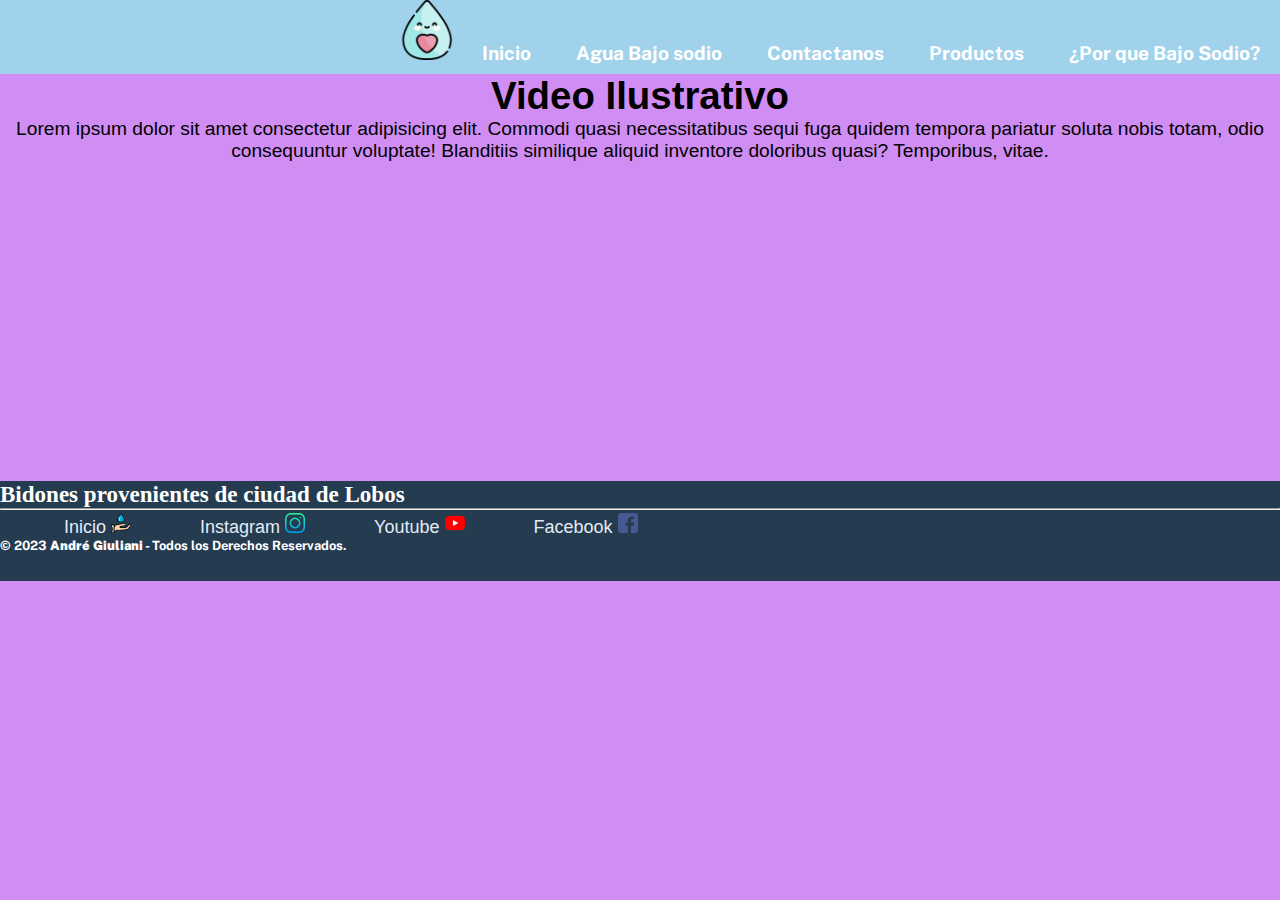
<file: paginas/aguabajosodio.html>
<!DOCTYPE html>
<html lang="en">
<head>
    <meta charset="UTF-8">
    <meta http-equiv="X-UA-Compatible" content="IE=edge">
    <meta name="viewport" content="width=, initial-scale=1.0">
    <link rel="stylesheet" href="../css/style.css">
    <link rel="shortcut icon" href="../imagenes/quality.png">
    <title>agua-bajo-sodio</title>
</head>
<body class="body">
  <div class="hero">
    <nav>
      
             <ul class="headerr">
              <img src="../imagenes/555.png" alt="" class="logo">
             <li><a href="../index.html" style="text-decoration:none">Inicio</a> </li>
             <li><a href="../paginas/aguabajosodio.html" style="text-decoration: none">Agua Bajo sodio</a></li>
             <li><a href="../paginas/contactanos.html" style="text-decoration:none">Contactanos</a></li>
             <li><a href="../paginas/productos.html"text-decoration:none" >Productos</a></li>
             <li><a href="./porquebajosodio.html" style="text-decoration:none" >¿Por que Bajo Sodio?</a>
              </li>
             </ul>         
             </nav>
              
  </div>
    <h1>Video Ilustrativo</h1>
    <p >Lorem ipsum dolor sit amet consectetur adipisicing elit. Commodi quasi necessitatibus sequi fuga quidem tempora pariatur soluta nobis totam, odio consequuntur voluptate! Blanditiis similique aliquid inventore doloribus quasi? Temporibus, vitae.</p>
  </header>
  <main>
  
</main>
  <iframe width="560" height="315" src="https://www.youtube.com/embed/q4a0GpYZn5o" title="YouTube video player" frameborder="0" allow="accelerometer; autoplay; clipboard-write; encrypted-media; gyroscope; picture-in-picture; web-share" allowfullscreen></iframe>
  <footer class="footer">
    <h3 class="h3">Bidones provenientes de ciudad de Lobos</h3>
    <nav>
    <ul>
      <hr/>
      <li class="lista"></li><a class="agua" href="../index.html">Inicio</a></li>
      <img src="../imagenes/agua.png"  height="20" width="20" class="imagen">
      <li class="lista"></li><a class="agua" href=https://www.instagram.com/andre_giuliani_/>Instagram</a></li>
      <img src="../imagenes/instagram.png"  height="20" width="20" class="imagen">
      <li class="lista"></li><a class="agua" href="https://www.youtube.com/@TheLinkiner">Youtube</a></li>
      <img src="../imagenes/youtube.png"  height="20" width="20" class="imagen">
      <li class="lista"></li><a class="agua" href="https://www.facebook.com/andre.sthler/">Facebook</a></li>
      <img src="../imagenes/facebook.png"  height="20" width="20" class="imagen">
    </ul>
  </nav>
  <div class="copyright">
    <h6 class="h6">&copy; 2023 <b>André Giuliani</b> - Todos los Derechos Reservados.</h6>
  </div>
</footer>
</html>
</file>
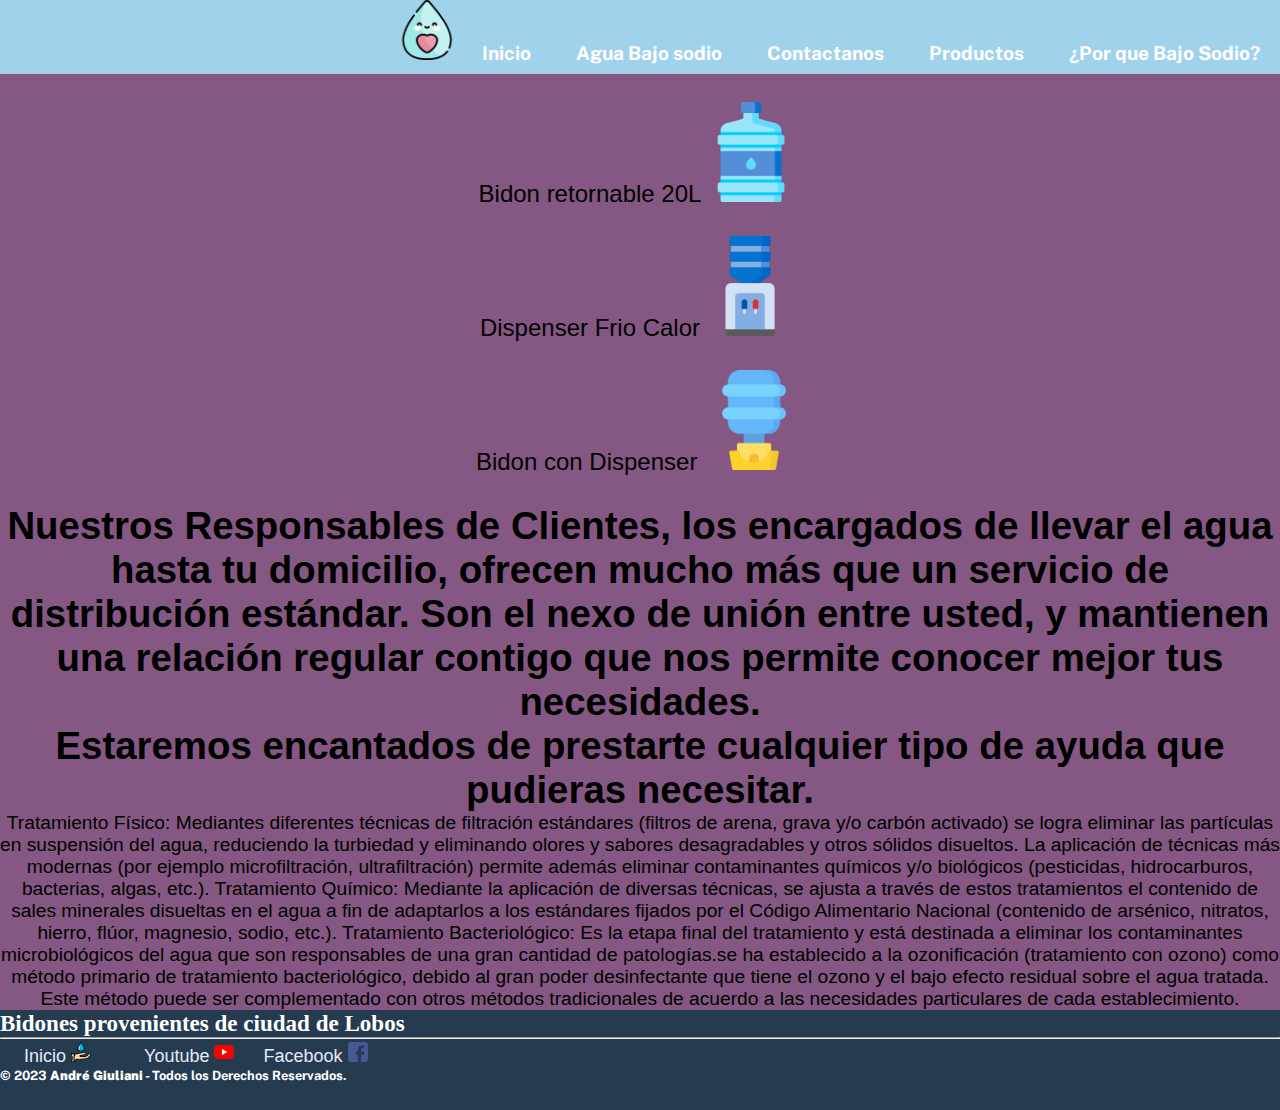
<file: paginas/productos.html>
<!DOCTYPE html>
<html lang="en">
  <head>
    <meta charset="UTF-8" />
    <meta http-equiv="X-UA-Compatible" content="IE=edge" />
    <meta name="viewport" content="width=device-width, initial-scale=1.0" />
    <link rel="stylesheet" href="../css/style.css" />
    <link rel="shortcut icon" href="../imagenes/quality.png"/>
    <title>Productos</title>
    <link href="https://cdn.jsdelivr.net/npm/bootstrap@5.3.0-alpha3/dist/css/bootstrap.min.css" rel="stylesheet" integrity="sha384-KK94CHFLLe+nY2dmCWGMq91rCGa5gtU4mk92HdvYe+M/SXH301p5ILy+dN9+nJOZ" crossorigin="anonymous">
<script src="https://cdn.jsdelivr.net/npm/bootstrap@5.3.0-alpha3/dist/js/bootstrap.bundle.min.js" integrity="sha384-ENjdO4Dr2bkBIFxQpeoTz1HIcje39Wm4jDKdf19U8gI4ddQ3GYNS7NTKfAdVQSZe" crossorigin="anonymous"></script>
  </head>
  <body>
    
    <div class="hero">
      <nav>
        
               <ul class="headerr">
                <img src="../imagenes/555.png" alt="" class="logo">
               <li><a href="../index.html" style="text-decoration:none">Inicio</a> </li>
               <li><a href="../paginas/porquebajosodio.html" style="text-decoration: none">Agua Bajo sodio</a></li>
               <li><a href="../paginas/contactanos.html" style="text-decoration:none">Contactanos</a></li>
               <li><a href="../paginas/productos.html" >Productos</a></li>
               <li><a href="../paginas/porquebajosodio.html" style="text-decoration:none" >¿Por que Bajo Sodio?</a>
                </li>
               </ul>         
               </nav>
                
    </div>
    <main class="productos">
      
      
    <nav>
      <section>
      <article>
        <!-- COLUMNAS CON BOOSTRAP -->
        <div class="container text-center">
          <div class="row">
            <div class="col">
              <li>Bidon retornable 20L<img src="../imagenes/gallon.png" width="100" height="100"></li>
             
            
            </div>
            <div class="col">
              <li>Dispenser Frio Calor<img src="../imagenes/321.png" width="100" height="100"></li>
            </div>
            <div class="col">
              <li >Bidon con Dispenser <img src="../imagenes/bidon20.png" width="100" height="100"></li>
            </div>
          </div>
        </div>
        
      </section>
      <h1 class="productos">Nuestros Responsables de Clientes, los encargados de llevar el agua hasta tu domicilio, ofrecen mucho más que un servicio de distribución estándar. Son el nexo de unión entre usted, y mantienen una relación regular contigo que nos permite conocer mejor tus necesidades. <br>Estaremos encantados de prestarte cualquier tipo de ayuda que pudieras necesitar.</h1>
         
          <p>Tratamiento Físico: Mediantes diferentes técnicas de filtración estándares (filtros de arena, grava y/o carbón activado) se logra eliminar las partículas en suspensión del agua, reduciendo la turbiedad y eliminando olores y sabores desagradables y otros sólidos disueltos. La aplicación de técnicas más modernas (por ejemplo microfiltración, ultrafiltración) permite además eliminar contaminantes químicos y/o biológicos (pesticidas, hidrocarburos, bacterias, algas, etc.).
            Tratamiento Químico: Mediante la aplicación de diversas técnicas, se ajusta a través de estos tratamientos el contenido de sales minerales disueltas en el agua a fin de adaptarlos a los estándares fijados por el Código Alimentario Nacional (contenido de arsénico, nitratos, hierro, flúor, magnesio, sodio, etc.).
            Tratamiento Bacteriológico: Es la etapa final del tratamiento y está destinada a eliminar los contaminantes microbiológicos del agua que son responsables de una gran cantidad de patologías.se ha establecido a la ozonificación (tratamiento con ozono) como método primario de tratamiento bacteriológico, debido al gran poder desinfectante que tiene el ozono y el bajo efecto residual sobre el agua tratada. Este método puede ser complementado con otros métodos tradicionales de acuerdo a las necesidades particulares de cada establecimiento.</p>
       

      </article>
    </section>

    </nav>
    </main>
    <footer class="footer">
      <h3 class="h3">Bidones provenientes de ciudad de Lobos</h3>
      <nav>
        <hr/>
        <li class="lista"></li><a class="agua" href="../index.html">Inicio</a></li>
        <img src="../imagenes/agua.png"  height="20" width="20" class="imagen">
        <li class="lista"></li><a class="agua" href="https://www.instagram.com/andre_giuliani_>Instagram</a></li>
        <img src="../imagenes/instagram.png"  height="20" width="20" class="imagen">
        <li class="lista"></li><a class="agua" href="https://www.youtube.com/@TheLinkiner">Youtube</a></li>
        <img src="../imagenes/youtube.png"  height="20" width="20" class="imagen">
        <li class="lista"></li><a class="agua" href="https://www.facebook.com/andre.sthler/">Facebook</a></li>
        <img src="../imagenes/facebook.png"  height="20" width="20" class="imagen">
      </ul>
    </nav>
    <div class="copyright">
      <h6 class="h6">&copy; 2023 <b>André Giuliani</b> - Todos los Derechos Reservados.</h6>
    </div>
  </footer>
  <script src="https://cdn.jsdelivr.net/npm/@popperjs/core@2.11.7/dist/umd/popper.min.js" integrity="sha384-zYPOMqeu1DAVkHiLqWBUTcbYfZ8osu1Nd6Z89ify25QV9guujx43ITvfi12/QExE" crossorigin="anonymous"></script>
<script src="https://cdn.jsdelivr.net/npm/bootstrap@5.3.0-alpha3/dist/js/bootstrap.min.js" integrity="sha384-Y4oOpwW3duJdCWv5ly8SCFYWqFDsfob/3GkgExXKV4idmbt98QcxXYs9UoXAB7BZ" crossorigin="anonymous"></script>
  </body>
</html>
</file>
<file: css/style.css>
@import url("https://fonts.googleapis.com/css2?family=Public+Sans&display=swap");

* {
  box-sizing: border-box;
  margin: 0;
  padding: 0;
}

html {
  height: 100%;
}

body {
  font-family: "Public Sans", sans-serif;
  font-size: 1.2rem;
  min-height: 100%;
  
}


.header {
    grid-area: header;
    background-color: antiquewhite;
}

.navbar {
    grid-area: navbar;
    background-color: #A0D2EB;
}

.main {
    grid-area: mainn;
    background-color: blueviolet;
}

.footer {
    grid-area: footer;
    background-color:blue;
}

.header {
  text-align: end;
  background-color: #A0D2EB;
  background-size: cover;
  background-position: center;
 margin: 0;
}  



nav ul li{
  list-style-type: none;
  display: inline-block;
  padding: 10px 20px;
}

nav ul li a{
  color: white;
  text-decoration:none;
  font-weight: bold;
}

nav ul li a:hover {
  color: #243b50;
  transition: .3s;
}

.a {
  color: whitesmoke;
  font-family: "RobotoSlab-Regular.ttf", cursive;
  font-size: larger;
  margin: 12px;
}


.montserrat {
  font-family: "RobotoSlab-Regular.ttf", cursive;
  background-color: #fff685;
}

.footer {
  margin: 5;
  
  color: white;
  background-color: #243b50;
  
  width: 100%;
  height: 100px;

}


.h2 {
  color: #E5EAF5;
  font-family: "RobotoSlab-Regular.ttf";
}

.h3 {
  font-family: "RobotoSlab-Regular.ttf";
  font-size: larger;
}
.h3,h6 {

  position: relative;
}

.Formulario {
  background-color: #243b50;
  color: #f5f6f7;
  font-family: Arial, Helvetica, sans-serif;
  font-size: 16px;
  text-align: center;
}

h1,p {
  font-family: Arial, Helvetica, sans-serif;
  box-shadow: #50afff;
  text-align: center;
  

}

form {
  width: 60vw;
  max-width: 500px;
  min-width: 300px;
  margin: 0 auto;
}

.lista {
  list-style: none;
  text-align: center;
  display: inline;
  margin: 12px;
  font-size: x-large;

}

.agua {
  color: #E5EAF5;
  font-size: large;
  text-decoration: none;
  font-family: Arial, Helvetica, sans-serif;
  text-align: center;

}
.logo {
  width: 60px;
  height: 60px;
 }

.img-1 {
margin-right: 15px;
}

.parrafo {
  margin-top: 35px;
  margin-left: 15px;
  font-family: "RobotoSlab-Regular.ttf", cursive;

  
}

.conteinerr {
  display: flex;
  justify-content: center;
  background-color: #D08DF4;
}

.mainn {
  background-color: #845883;
}

.h22 {
  background-color: #A0D2EB;
  font-family: "Montserrat-Regular.ttf", sans-serif;
  color: #f5f6f7

}

.parrafo2 {
  background-color: #845883;
  font-family: "RobotoSlab-Regular.ttf", cursive;
  margin: 0;
 
}

.img-2 {
  background-color: #845883;
  
}

.nav2 {
  font-family:  "Montserrat-Black.otf", sans-serif;
  display: flex;
  text-align: start;
  font-size: larger;
  color: black;

}

.productos {
  font-family:  "Montserrat-Black.otf", sans-serif;
  background-color: #845883;
}



.hero {
  background-color: #A0D2EB;
  text-align: end;
}

.body {
  background-color: #D08DF4;
  margin: 0;
 }

 .col {
 
    list-style: none;
    text-align: center;
    display: inline;
    margin: 12px;
    font-size: x-large;
  
 }
</file>
